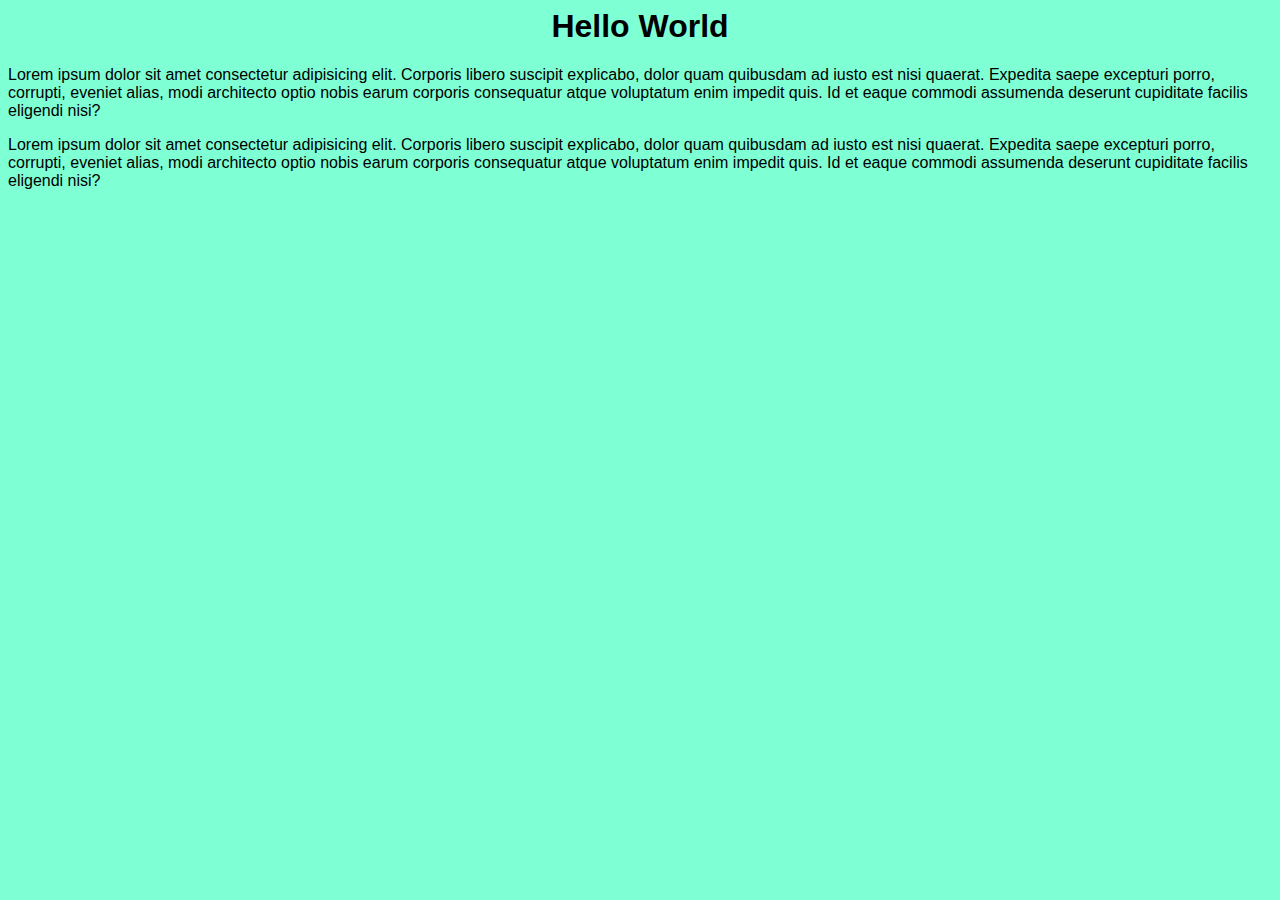
<file: exercise-06/index.html>
<head> <link rel="stylesheet" href="styles.css"></head>
<body>
<header id="main-title"><h1>Hello World</h1></header>
<p id="content">Lorem ipsum dolor sit amet consectetur adipisicing elit. Corporis libero suscipit explicabo, dolor quam quibusdam ad iusto est nisi quaerat. Expedita saepe excepturi porro, corrupti, eveniet alias, modi architecto optio nobis earum corporis consequatur atque voluptatum enim impedit quis. Id et eaque commodi assumenda deserunt cupiditate facilis eligendi nisi?</p>
<p id="content">Lorem ipsum dolor sit amet consectetur adipisicing elit. Corporis libero suscipit explicabo, dolor quam quibusdam ad iusto est nisi quaerat. Expedita saepe excepturi porro, corrupti, eveniet alias, modi architecto optio nobis earum corporis consequatur atque voluptatum enim impedit quis. Id et eaque commodi assumenda deserunt cupiditate facilis eligendi nisi?</p>
</body>
</file>
<file: exercise-06/styles.css>
body{
    background-color: aquamarine;
    font-family: 'Comic Sans MS', sans-serif; /* sans serif as backup incase comic sans somehow doesn't load*/
}
#main-title{
    text-align: center;
}
#content{
    margin-bottom: 12px;
}
</file>
